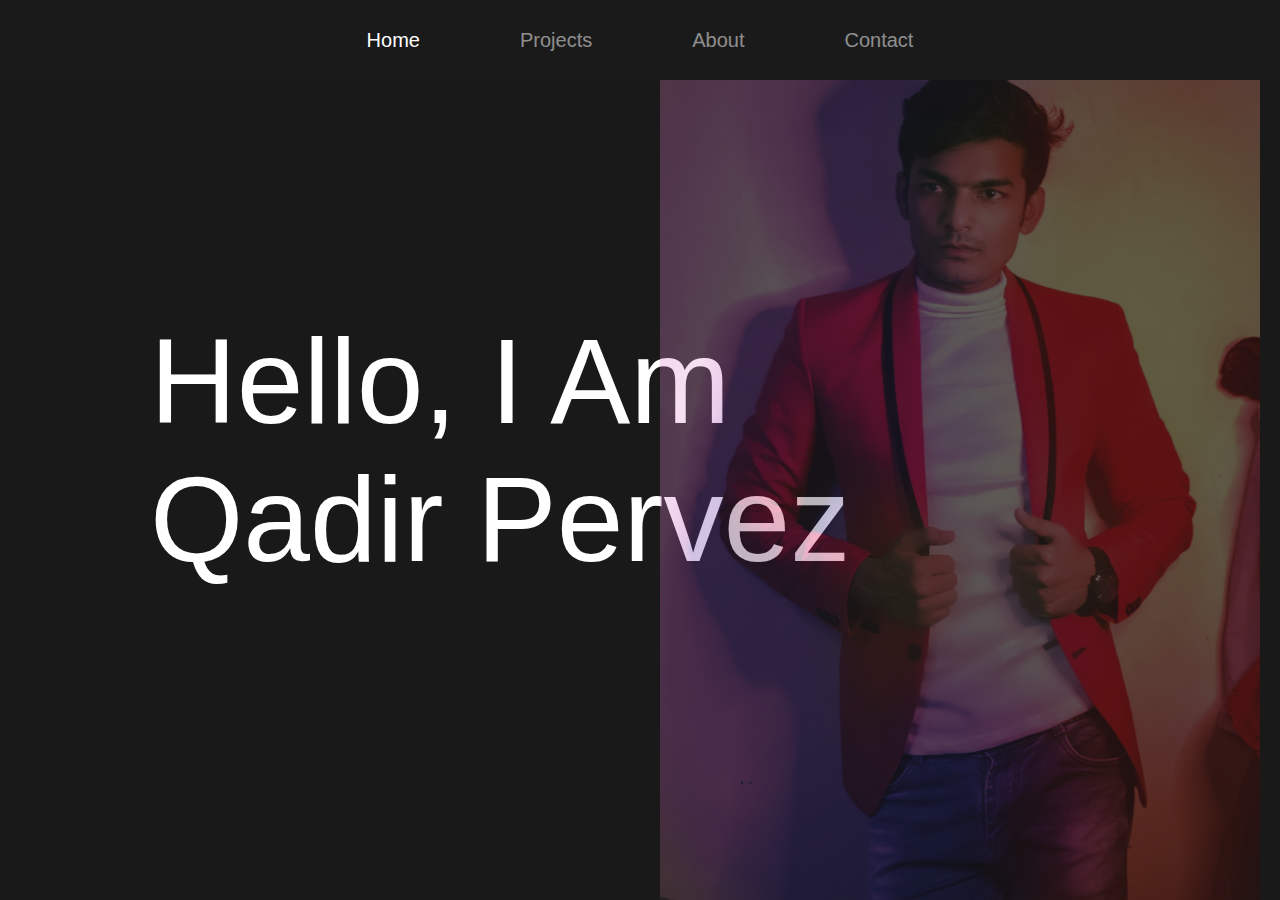
<file: index.html>
<!DOCTYPE html>
<html lang="en">

<head>
    <meta charset="UTF-8">
    <meta http-equiv="X-UA-Compatible" content="IE=edge">
    <meta name="viewport" content="width=device-width, initial-scale=1.0">
    <title>Qadir Pervez | Portfolio</title>
    <link rel="apple-touch-icon" sizes="180x180" href="assets/img/favicon_io/apple-touch-icon.png">
    <link rel="icon" type="image/png" sizes="32x32" href="assets/img/favicon_io/favicon-32x32.png">
    <link rel="icon" type="image/png" sizes="16x16" href="assets/img/favicon_io/favicon-16x16.png">
    <link rel="manifest" href="assets/img/favicon_io/site.webmanifest">
    <link href="assets/app.css" rel="stylesheet" />
</head>

<body>
    <!-- navbar -->
    <nav class="navbar">
        <ul class="link-group">
            <li class="link active"><a href="#">home</a></li>
            <li class="link"><a href="#">projects</a></li>
            <li class="link"><a href="#">about</a></li>
            <li class="link"><a href="#">contact</a></li>
        </ul>
    </nav>

    <!-- home section -->
    <section class="home-section active">
        <h1 class="hero-heading">hello, i am <br> Qadir Pervez</h1>
        <img src="assets/img/qadirpervez.webp" class="home-img" alt="Qadir Pervez">
    </section>

    <!-- project section -->
    <section class="project-section">
        <h1 class="project-heading">some of my projects</h1>
        <div class="project-container">
            <div class="project-card">
                <img src="assets/img/qadirpervez.webp" class="project-img" alt="">
                <div class="project-content">
                    <h1 class="project-title">project 01</h1>
                    <p class="project-info">
                        Lorem ipsum dolor, sit amet consectetur adipisicing elit. Impedit vitae delectus cumque
                        repudiandae
                        aliquam optio accusamus natus nobis! Nam, sunt?
                    </p>
                    <div class="project-btn-grp">
                        <button class="project-btn github">github repo</button>
                        <button class="project-btn live">see live</button>
                    </div>
                </div>
            </div>
            <div class="project-card">
                <img src="assets/img/qadirpervez.webp" class="project-img" alt="">
                <div class="project-content">
                    <h1 class="project-title">project 01</h1>
                    <p class="project-info">
                        Lorem ipsum dolor, sit amet consectetur adipisicing elit. Impedit vitae delectus cumque
                        repudiandae
                        aliquam optio accusamus natus nobis! Nam, sunt?
                    </p>
                    <div class="project-btn-grp">
                        <button class="project-btn github">github repo</button>
                        <button class="project-btn live">see live</button>
                    </div>
                </div>
            </div>
            <div class="project-card">
                <img src="assets/img/qadirpervez.webp" class="project-img" alt="">
                <div class="project-content">
                    <h1 class="project-title">project 01</h1>
                    <p class="project-info">
                        Lorem ipsum dolor, sit amet consectetur adipisicing elit. Impedit vitae delectus cumque
                        repudiandae
                        aliquam optio accusamus natus nobis! Nam, sunt?
                    </p>
                    <div class="project-btn-grp">
                        <button class="project-btn github">github repo</button>
                        <button class="project-btn live">see live</button>
                    </div>
                </div>
            </div>
            <div class="project-card">
                <img src="assets/img/qadirpervez.webp" class="project-img" alt="">
                <div class="project-content">
                    <h1 class="project-title">project 01</h1>
                    <p class="project-info">
                        Lorem ipsum dolor, sit amet consectetur adipisicing elit. Impedit vitae delectus cumque
                        repudiandae
                        aliquam optio accusamus natus nobis! Nam, sunt?
                    </p>
                    <div class="project-btn-grp">
                        <button class="project-btn github">github repo</button>
                        <button class="project-btn live">see live</button>
                    </div>
                </div>
            </div>
        </div>
    </section>

    <!-- about section -->
    <section class="about-section">
        <div class="about">
            <div class="about-img-container">
                <img src="assets/img/qadirpervez.webp" class="about-img" alt="">
                <button class="download-cv-btn">downlaod cv</button>
            </div>
            <p class="about-info">Lorem ipsum.....</p>
        </div>
        <!-- skills -->
        <div class="skill-section">
            <h1 class="heading">skills</h1>
            <div class="skills-container">
                <div class="skill-card">
                    <img src="assets/img/qadirpervez.webp" class="skill-img" alt="">
                    <div class="skill-level">98%</div>
                    <h1 class="skill-name">HTML</h1>
                    <p class="skill-info">Lorem ipsum dolor, sit amet consectetur adipisicing elit. Consequatur,
                        delectus!
                    </p>
                </div>
                <div class="skill-card">
                    <img src="assets/img/qadirpervez.webp" class="skill-img" alt="">
                    <div class="skill-level">98%</div>
                    <h1 class="skill-name">HTML</h1>
                    <p class="skill-info">Lorem ipsum dolor, sit amet consectetur adipisicing elit. Consequatur,
                        delectus!
                    </p>
                </div>
                <div class="skill-card">
                    <img src="assets/img/qadirpervez.webp" class="skill-img" alt="">
                    <div class="skill-level">98%</div>
                    <h1 class="skill-name">HTML</h1>
                    <p class="skill-info">Lorem ipsum dolor, sit amet consectetur adipisicing elit. Consequatur,
                        delectus!
                    </p>
                </div>
                <div class="skill-card">
                    <img src="assets/img/qadirpervez.webp" class="skill-img" alt="">
                    <div class="skill-level">98%</div>
                    <h1 class="skill-name">HTML</h1>
                    <p class="skill-info">Lorem ipsum dolor, sit amet consectetur adipisicing elit. Consequatur,
                        delectus!
                    </p>
                </div>
                <div class="skill-card">
                    <img src="assets/img/qadirpervez.webp" class="skill-img" alt="">
                    <div class="skill-level">98%</div>
                    <h1 class="skill-name">HTML</h1>
                    <p class="skill-info">Lorem ipsum dolor, sit amet consectetur adipisicing elit. Consequatur,
                        delectus!
                    </p>
                </div>
            </div>
        </div>
        <!-- timeline -->
        <div class="timeline">
            <h1 class="heading">education and experience</h1>
            <div class="card">
                <div class="card-body">
                    <h1 class="card-title">2000-2002</h1>
                    <p class="card-detail">Lorem ipsum dolor, sit amet consectetur adipisicing elit. Architecto sequi
                        recusandae
                        laborum ipsam dignissimos nostrum vitae provident officia, consectetur ab accusantium corrupti
                        exercitationem temporibus repellat non magni cupiditate ea reprehenderit.</p>
                </div>
            </div>
            <div class="card">
                <div class="card-body">
                    <h1 class="card-title">2000-2002</h1>
                    <p class="card-detail">Lorem ipsum dolor, sit amet consectetur adipisicing elit. Architecto sequi
                        recusandae
                        laborum ipsam dignissimos nostrum vitae provident officia, consectetur ab accusantium corrupti
                        exercitationem temporibus repellat non magni cupiditate ea reprehenderit.</p>
                </div>
            </div>
            <div class="card">
                <div class="card-body">
                    <h1 class="card-title">2000-2002</h1>
                    <p class="card-detail">Lorem ipsum dolor, sit amet consectetur adipisicing elit. Architecto sequi
                        recusandae
                        laborum ipsam dignissimos nostrum vitae provident officia, consectetur ab accusantium corrupti
                        exercitationem temporibus repellat non magni cupiditate ea reprehenderit.</p>
                </div>
            </div>
            <div class="card">
                <div class="card-body">
                    <h1 class="card-title">2000-2002</h1>
                    <p class="card-detail">Lorem ipsum dolor, sit amet consectetur adipisicing elit. Architecto sequi
                        recusandae
                        laborum ipsam dignissimos nostrum vitae provident officia, consectetur ab accusantium corrupti
                        exercitationem temporibus repellat non magni cupiditate ea reprehenderit.</p>
                </div>
            </div>
            <div class="card">
                <div class="card-body">
                    <h1 class="card-title">2000-2002</h1>
                    <p class="card-detail">Lorem ipsum dolor, sit amet consectetur adipisicing elit. Architecto sequi
                        recusandae
                        laborum ipsam dignissimos nostrum vitae provident officia, consectetur ab accusantium corrupti
                        exercitationem temporibus repellat non magni cupiditate ea reprehenderit.</p>
                </div>
            </div>
        </div>
    </section>

    <!-- contact section -->
    <section class="contact-section">
        <form class="contact-form">
            <input type="text" name="name" id="name" autocomplete="off" placeholder="name">
            <input type="text" name="email" id="email" autocomplete="off" placeholder="email">
            <textarea name="msg" id="msg" placeholder="message" autocomplete="off"></textarea>
            <button type="submit" class="form-submit-btn">contact</button>
        </form>
        <!-- map -->
        <div class="map">
            <iframe
                src="https://www.google.com/maps/embed?pb=!1m18!1m12!1m3!1d448181.163742937!2d76.81306771991275!3d28.647279935262464!2m3!1f0!2f0!3f0!3m2!1i1024!2i768!4f13.1!3m3!1m2!1s0x390cfd5b347eb62d%3A0x37205b715389640!2sDelhi!5e0!3m2!1sen!2sin!4v1639489002410!5m2!1sen!2sin"
                width="600" height="450" style="border:0;" allowfullscreen="" loading="lazy"></iframe>
        </div>
    </section>
    <script src="assets/app.js"></script>
</body>

</html>
</file>
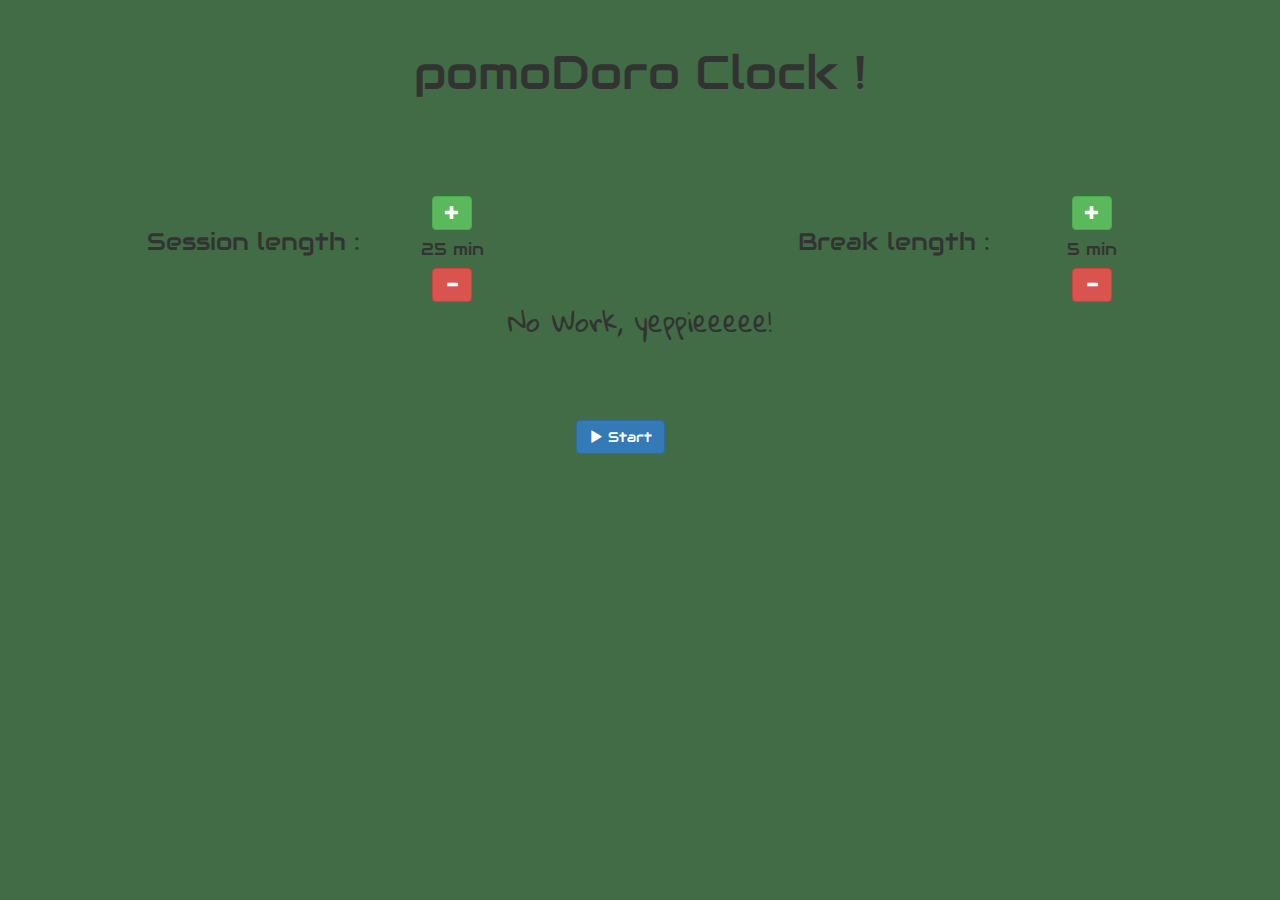
<file: pomodoro/index.html>
<!doctype HTML>
<html lang="en">
<!--
WELCOME TO THE STATIC CONTENT,
A pen By Qadir Pervez.
This is basic pomodoro clock (web version)
made with bootstrap, jquery ans a lot of vanilla javaScript.
-->

<head>
  <meta charset="utf-8">
  <meta name="viewport" content="width=device-width, initial-scale=1, shrink-to-fit=no">

  <!-- bootstrap cdn -->
  <link rel="stylesheet" href="https://maxcdn.bootstrapcdn.com/bootstrap/3.3.7/css/bootstrap.min.css">
  <!-- Font Awesome -->
  <link rel="stylesheet" href="https://maxcdn.bootstrapcdn.com/font-awesome/4.7.0/css/font-awesome.min.css">
  <!-- Custom Font -->
  <link href="https://fonts.googleapis.com/css?family=Audiowide|Gloria+Hallelujah|Wallpoet" rel="stylesheet">
  <link rel="stylesheet" href="app.css">
</head>

<body id="pomodoro-body" class="colorChange">
  <div class="container-fluid">
    <div id="heading-container" class="text-center">
      <h1 id="heading">pomoDoro Clock !</h1>
    </div>
    <div class="clearfix"></div>
    <div id="buttons-section" class="row">
      <div class="col-md-6 text-center">
        <div class="row">
          <div class="col-md-offset-2 col-md-8">
            <div class="col-md-8 button-text-adjust">
              <h3>Session length : </h3>
            </div>
            <div class="btn-group-vertical col-md-4" role="group" aria-label="...">
              <div>
                <button type="button" class="btn btn-success" onclick="addSessionTime()"><i
                    class="glyphicon glyphicon-plus"> </i></button>
              </div>
              <div class="time-in-min"><span id="sessionTime">25</span> min</div>
              <div>
                <button type="button" id="subSession" class="btn btn-danger" onclick="subSessionTime()"><i
                    class="glyphicon glyphicon-minus"> </i></button>
              </div>
            </div>
          </div>
        </div>
      </div>
      <div class="col-md-6 text-center">
        <div class="row">
          <div class="col-md-offset-2 col-md-8">
            <div class="col-md-8 button-text-adjust">
              <h3>Break length : </h3>
            </div>
            <div class="btn-group-vertical col-md-4" role="group" aria-label="...">
              <div>
                <button type="button" id="addBreak" class="btn btn-success" onclick="addBreakTime()"><i
                    class="glyphicon glyphicon-plus"> </i></button>
              </div>
              <div class="time-in-min"><span id="breakTime">5</span> min</div>
              <div>
                <button type="button" id="subBreak" class="btn btn-danger" onclick="subBreakTime()"><i
                    class="glyphicon glyphicon-minus"> </i></button>
              </div>
            </div>
          </div>
        </div>
      </div>
    </div>
    <div class="clearfix"></div>
    <!-- Buttton section Ended -->
    <!-- Time left section -->
    <div id="time-left-section" class="text-center">
      <p id="time-left"> 00 : 00</p>
    </div>
    <div class="clearfix"></div>
    <!-- Message section started -->
    <div id="message-section" class="text-center">
      <p id="message">No Work, yeppieeeee!</p>
    </div>
    <div class="clearfix"></div>
    <div id="action-btn-section" class="text-center">
      <button type="button" class="btn btn-primary" id="startBtn" onclick="startTimer()"><i
          class="glyphicon glyphicon-play"></i> Start</button>
      <button type="button" class="btn btn-primary" id="pauseBtn" onclick="pauseTimer()"><i
          class="glyphicon glyphicon-pause"></i> Pause</button>
      <button type="button" class="btn btn-primary" id="resumeBtn" onclick="resumeTimer()"><i
          class="glyphicon glyphicon-play"></i> Resume</button>
      <button type="button" class="btn btn-danger" id="resetBtn" onclick="resetBtn()"><i
          class="glyphicon glyphicon-retweet"></i> Reset</button>
    </div>
  </div>
</body>
<!-- Some JS libraries -->
<script src="https://cdnjs.cloudflare.com/ajax/libs/jquery/3.3.1/jquery.js"></script>
<script src="https://maxcdn.bootstrapcdn.com/bootstrap/3.3.7/js/bootstrap.min.js"></script>
<script src="app.js"></script>

</html>
</file>
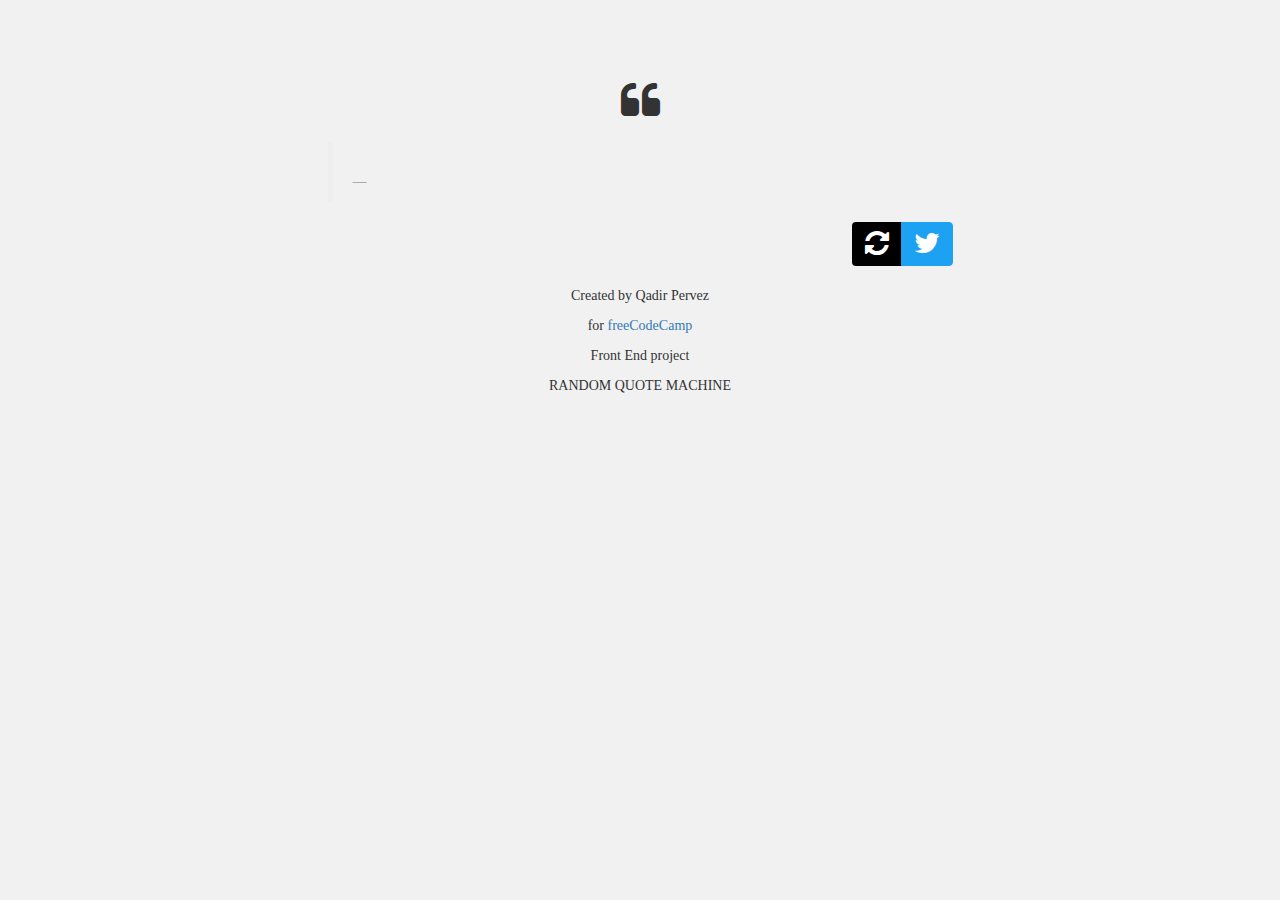
<file: quoteMachine/index.html>
<!doctype HTML>
<html lang="en">
<!--
WELCOME TO THE STATIC CONTENT,
A pen By Qadir Pervez.
This is basic Random Qupte Machine
made with bootstrap, jquery and a lot of vanilla javaScript.
-->

<head>
  <meta charset="utf-8">
  <meta name="viewport" content="width=device-width, initial-scale=1, shrink-to-fit=no">

  <!-- bootstrap cdn -->
  <link rel="stylesheet" href="https://maxcdn.bootstrapcdn.com/bootstrap/3.3.7/css/bootstrap.min.css">
  <!-- Font Awesome -->
  <link rel="stylesheet" href="https://maxcdn.bootstrapcdn.com/font-awesome/4.7.0/css/font-awesome.min.css">
  <!-- Custom Font -->
  <link href="https://fonts.googleapis.com/css?family=Gloria+Hallelujah" rel="stylesheet">
  <link rel="stylesheet" href="style.css">
</head>

<body>
  <div id="main">
    <div class="row">
      <div class="col-md-6 col-md-offset-3">

        <div class="quoteWell">
          <div class="text-center"><i class="fa fa-quote-left fa-3x"></i></div>
          <blockquote>
            <p class="quote lead" id="quoteContent"></p>
            <footer>
              <cite class="author" title="author" id="author">

              </cite>
            </footer>
          </blockquote>
          <div class="btn-group pull-right">
            <button class="btn reload " onclick="getQuote()">
              <i class="fa fa-refresh fa-2x"></i>
            </button>

            <a class="btn btnTweet" href="" id="share" target="_blank">
              <i class="fa fa-twitter fa-2x"></i>
            </a>
          </div>
        </div>
      </div>
    </div>
  </div>
  <footer>
    <p>Created by Qadir Pervez </p>
    <p>for <a href="https://freecodecamp.org">freeCodeCamp</a> </p>
    <p>Front End project</p>
    <p>RANDOM QUOTE MACHINE</p>
  </footer>
</body>
<!-- Some JS libraries -->
<script src="https://cdnjs.cloudflare.com/ajax/libs/jquery/3.3.1/jquery.js"></script>
<script src="https://maxcdn.bootstrapcdn.com/bootstrap/3.3.7/js/bootstrap.min.js"></script>
<script src="app.js"></script>

</html>
</file>
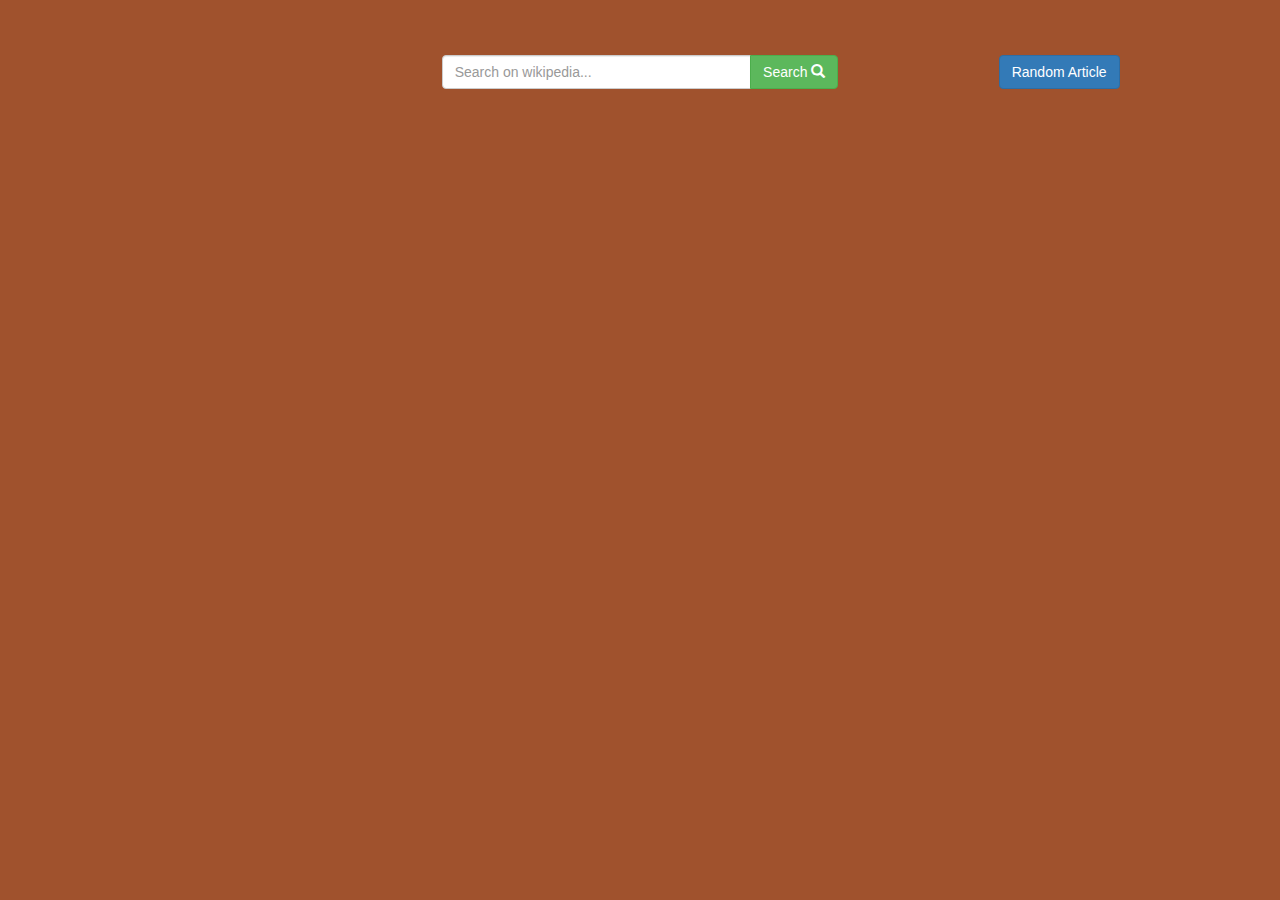
<file: wikipediaViewer/index.html>
<!doctype HTML>
<html>
<head>
  <link href='https://fonts.googleapis.com/css?family=Roboto:100,300,700,400' rel='stylesheet' type='text/css'>
  <meta name="viewport" content="width=device-width">
  <link rel="stylesheet" href="https://maxcdn.bootstrapcdn.com/bootstrap/3.3.7/css/bootstrap.min.css" integrity="sha384-BVYiiSIFeK1dGmJRAkycuHAHRg32OmUcww7on3RYdg4Va+PmSTsz/K68vbdEjh4u" crossorigin="anonymous">
  <link href="https://fonts.googleapis.com/css?family=Barlow+Condensed|Titillium+Web" rel="stylesheet">
  <link href="style.css" rel="stylesheet" type="text/css">
</head>
<body>
  <div class="row container-fluid" id="search">
    <div class="col-md-4 col-md-offset-4 col-sm-12">
      <div class="input-group" id="placeing">
        <input type="text" class="form-control" id="searchText" oninput="checkBlank()" placeholder="Search on wikipedia...">
        <span class="input-group-btn">
          <button class="btn btn-secondary btn-success" onclick="searchWiki()" type="button">Search <i class="glyphicon glyphicon-search"></i>
          </button>
        </span>
      </div>
      <!-- <a href="https://en.wikipedia.org/wiki/Special:Random" class="btn btn-primary" target="_blank">Random Article</a> -->
    </div>
    <div class="container-fluid text-center">
    <a href="https://en.wikipedia.org/wiki/Special:Random" class="btn btn-primary" target="_blank">Random Article</a>
  </div>
  </div>
  <div class="wikiDiv">
    <div class="row">
      <div class="col-lg-8 col-sm-10 col-xs-10 col-xs-offset-1 col-md-8 col-md-offset-2 col-lg-offset-2 col-sm-offset-1">
        <div class="row" id="wikiData">

        </div>
      </div>
    </div>
  </div>
</body>
<script
src="https://code.jquery.com/jquery-3.3.1.js"
integrity="sha256-2Kok7MbOyxpgUVvAk/HJ2jigOSYS2auK4Pfzbm7uH60="
crossorigin="anonymous"></script>
<script src="app.js"></script>
</html>
</file>
<file: assets/app.css>
*{
    margin: 0;
    padding: 0;
    box-sizing: border-box;
}

body{
    width: 100%;
    max-width: 1400px;
    display: block;
    margin: auto;
    min-height: 100vh;
    background: #191919;
    font-family: sans-serif;
}

.navbar{
    width: 100%;
    position: fixed;
    top: 0;
    left: 0;
    display: flex;
    justify-content: center;
    align-items: center;
    z-index: 9;
    background: #1a1a1a;
}

.link-group{
    list-style: none;
    display: flex;
}

.link a{
    color: #fff;
    opacity: 0.5;
    text-decoration: none;
    text-transform: capitalize;
    padding: 10px 30px;
    margin: 0 20px;
    line-height: 80px;
    transition: .5s;
    font-size: 20px;
}

.link a:hover, .link.active a{
    opacity: 1;
}

.home-section{
    width: 100%;
    height: 100vh;
    padding: 0 150px;
    display: flex;
    align-items: center;
    position: fixed;
    top: 0;
    opacity: 0;
    transition: 1s;
}

.hero-heading{
    color: #fff;
    font-size: 120px;
    text-transform: capitalize;
    font-weight: 300;
}

.home-img{
    position: absolute;
    top: 0;
    right: 0;
    height: 100vh;
    width: 50%;
    object-fit: scale-down;
    opacity: 0.3;
}

.home-section.active,
.project-section.active,
.about-section.active,
.contact-section.active{
    position: relative;
    opacity: 1;
    z-index: 8;
}

/* project-section */

.project-section{
    width: 100%;
    min-height: 100vh;
    padding: 150px 100px 100px;
    position: fixed;
    top: 0;
    transition: 1s;
    opacity: 0;
}

.project-heading{
    font-size: 100px;
    background: #252525;
    text-transform: capitalize;
    text-align: center;
    margin-bottom: 50px;
    color: #1a1a1a;
    background-clip: text;
    -webkit-background-clip: text;
    -webkit-text-stroke: 8px transparent;
}

.project-container{
    display: grid;
    grid-template-columns: repeat(2, 1fr);
    grid-gap: 100px;
}

.project-card{
    height: 400px;
    position: relative;
}

.project-img{
    width: 100%;
    height: 100%;
    position: absolute;
    top: 0;
    left: 0;
    object-fit: cover;
    transition: .5s;
}

.project-content{
    position: relative;
    padding: 40px;
    color: #fff;
    transition: .5s;
    opacity: 0;
}

.project-title{
    font-size: 50px;
    text-transform: capitalize;
    text-align: center;
    font-weight: 300;
}

.project-info{
    margin: 40px;
    font-size: 20px;
    line-height: 30px;
    text-align: center;
}

.project-btn-grp{
    display: grid;
    grid-template-columns: repeat(2, 1fr);
    grid-gap: 20px;
}

.project-btn{
    height: 40px;
    text-transform: capitalize;
    font-size: 18px;
    border: none;
    background: #000;
    color: #fff;
    cursor: pointer;
}

.project-btn.live{
    background: none;
    border: 2px solid #fff;
}

.project-card:hover .project-img{
    filter: blur(20px);
}

.project-card:hover .project-content{
    opacity: 1;
}

/* about-section */

.about-section{
    width: 100%;
    min-height: 100vh;
    padding: 150px 100px 0;
    position: fixed;
    top: 0;
    opacity: 0;
    transition: 1s;
}

.about{
    width: 100%;
    display: grid;
    grid-template-columns: 30% 65%;
    grid-gap: 40px;
}

.about-img-container{
    position: relative;
}

.about-info{
    color: #fff;
    opacity: 0.6;
    font-size: 20px;
    line-height: 40px;
}

.about-img{
    width: 100%;
    height: 100%;
    object-fit: cover;
    border-radius: 20px;
}

.download-cv-btn{
    position: absolute;
    bottom: 20px;
    left: 50%;
    transform: translateX(-50%);
    padding: 10px 20px;
    color: #fff;
    border: none;
    font-size: 16px;
    text-transform: capitalize;
    cursor: pointer;
    transition: .5s;
    background: rgba(0, 0, 0, 0.5);
}

.download-cv-btn:hover{
    background: #000;
}

/* skills */

.skill-section{
    position: relative;
    margin: 100px 0;
}

.heading{
    text-align: center;
    font-size: 60px;
    color: #fff;
    text-transform: capitalize;
    font-weight: 300;
    margin-bottom: 100px;
}

.skills-container{
    width: 95%;
    margin: auto;
    display: grid;
    grid-template-columns: repeat(3, 1fr);
    grid-gap: 100px;
    color: #fff;
}

.skill-card{
    position: relative;
}

.skill-img{
    display: block;
    margin: auto;
    height: 200px;
}

.skill-name{
    font-size: 30px;
    font-weight: 300;
    text-align: center;
    text-transform: capitalize;
    margin: 30px 0 20px;
}

.skill-info{
    text-align: center;
    opacity: 0.5;
    font-size: 18px;
    line-height: 30px;
}

.skill-level{
    position: absolute;
    top: 80px;
    right: 0;
    width: 150px;
    height: 150px;
    display: flex;
    justify-content: center;
    align-items: center;
    font-size: 22px;
    border-radius: 50%;
    border: 10px solid;
}

.skill-card:nth-child(1) .skill-level{
    background: #ff4f4f28;
    border-color: #ff4f4f;
    color: #ff4f4f;
}

.skill-card:nth-child(2) .skill-level{
    background: #4fa0ff28;
    border-color: #4fa0ff;
    color: #4fa0ff;
}

.skill-card:nth-child(3) .skill-level{
    background: #ffed4f28;
    border-color: #ffed4f;
    color: #ffed4f;
}

.skill-card:nth-child(4) .skill-level{
    background: #52ff4f28;
    border-color: #52ff4f;
    color: #52ff4f;
}

.skill-card:nth-child(5) .skill-level{
    background: #4fdfff28;
    border-color: #4fdfff;
    color: #4fdfff;
}

/* timeline */

.timeline{
    display: block;
    width: 80%;
    margin: 150px auto;
}

.timeline .heading{
    margin-bottom: 150px;
}

.card{
    width: 45%;
    padding: 30px;
    border-radius: 10px;
    color: #fff;
    display: block;
    margin: -80px 0;
    position: relative;
    background: #f00;
}

.card:nth-child(even){
    margin-left: auto;
}

.card:nth-child(even):before{
    content: '';
    position: absolute;
    left: -15%;
    top: 50%;
    transform: translateY(-50%);
    width: 20px;
    height: 20px;
    border: 5px solid #191919;
    border-radius: 50%;
}

.card:nth-child(even):after{
    content: '';
    position: absolute;
    left: -8.5%;
    top: 50%;
    transform: translateY(-50%);
    width: 7%;
    height: 2px;
    background: #fff;
    z-index: -1;
}

.card:nth-child(odd):before{
    content: '';
    position: absolute;
    right: -13%;
    top: 50%;
    transform: translateY(-50%);
    width: 20px;
    height: 20px;
    border: 5px solid #191919;
    border-radius: 50%;
}

.card:nth-child(odd):after{
    content: '';
    position: absolute;
    right: -8.5%;
    top: 50%;
    transform: translateY(-50%);
    width: 7%;
    height: 2px;
    background: #fff;
    z-index: -1;
}

.card:nth-child(2), .card:nth-child(2):before{
    background: #ff4f4f;
}
.card:nth-child(3), .card:nth-child(3):before{
    background: #ffb84f;
}
.card:nth-child(4), .card:nth-child(4):before{
    background: #3dca5c;
}
.card:nth-child(5), .card:nth-child(5):before{
    background: #565252;
}
.card:nth-child(6), .card:nth-child(6):before{
    background: #4fa0ff;
}

.card:nth-child(even) .card-body:before{
    content: '';
    position: absolute;
    left: -12%;
    top: 0;
    width: 0px;
    height: 100%;
    border: 1px dashed #fff;
    z-index: -1;
}

.card-title{
    font-size: 30px;
    font-weight: 300;
    margin-bottom: 20px;
}

.contact-section{
    position: absolute;
    top: 0;
    opacity: 0;
    transition: 1s;
    padding: 100px 150px;
    height: 100vh;
    display: grid;
    grid-template-columns: repeat(2, 1fr);
    grid-gap: 50px;
}

.contact-form input, .contact-form textarea{
    width: 100%;
    height: 40px;
    background: rgba(255, 255, 255, 0.2);
    border: 1px solid #fff;
    margin-bottom: 30px;
    border-radius: 5px;
    text-transform: capitalize;
    color: #fff;
    padding: 5px 10px;
}

::placeholder{
    color: #fff;
}

#msg{
    height: 280px;
    resize: none;
    font-family: sans-serif;
}

.form-submit-btn{
    background: #ff4f4f;
    color: #fff;
    text-transform: capitalize;
    padding: 15px 40px;
    display: block;
    margin: auto;
    border: none;
    border-radius: 10px;
    cursor: pointer;
}

.map{
    width: 100%;
    height: 70%;
    padding: 10px;
    border: 2px solid #fff;
    background: rgba(255, 255, 255, 0.2);
    border-radius: 10px;
}

.map iframe{
    width: 100%;
    height: 100%;
    border-radius: 5px;
}
</file>
<file: pomodoro/app.css>
/* Style for POMODORO clock */
/* Owner: Qadir Pervez */
/* A beautifull PEN */


/* STYLE STARTS */
/* Body Style */

/* font */

@font-face{
 font-family:'digital-clock-font';
 src: url('fonts/digital-7.regular.ttf');
}
#pomodoro-body{
	padding: 0;
	margin: 0;
	font-family: 'Audiowide', cursive;
	height: 100%;
	width: 100%;
}
.colorChange{
	background: #416C45;
}
.redColor{
	background: #E66233;
}
.purpColor{
	background: #9C7BC1;
}
#heading-container{
	margin-top: 47px;
}
#heading{
	font-size: 47px;
}
#buttons-section{
	margin-top: 87px;
}
#time-left-section{
	margin-top: 87px;
	display: none;
	margin-bottom: 30px;
}
#time-left{
	font-size: 74px;
  font-family: 'digital-clock-font', cursive;
}
#message{
	font-size: 27px;
	margin-bottom: 39px;
  font-family: 'Gloria Hallelujah', cursive;
}
.button-text-adjust{
	margin-top: 13px;
}
.time-in-min{
	padding: 7px;
	font-size: 17px;
}
#pauseBtn{
	display: none;
}
#resetBtn{
	display: none;
}
#resumeBtn{
	display: none;
}
.bigFont{
	font-size: 60px !important;
}
#action-btn-section{
	position: absolute;
	top: 420px;
	left: 45%;
	margin: auto;
}
</file>
<file: quoteMachine/style.css>
/* Style for quoteMachine Game */
/* Owner: Qadir Pervez */
/* A beautifull PEN */


/* STYLE STARTS */
/* Body Style */
body{
  margin: 0;
  padding: 0;
  font-family: 'Hallelujah';
  background: rgba(220, 220, 220, 0.4);
}
#main{
  margin-top: 80px;
}
h2{
  text-transform: uppercase;
  font-family: monospace;
  font-size: 24px;
  font-weight: 500;
}
p{
  text-align: justify;
}
blockquote{
  margin-top: 20px;
}
footer{
  margin-top: 20px;
}
footer p{
  text-align: center;
}
.btnTweet{
  color: #fff;
  background: #1da1f2;
  border: 1px solid #1da1f2;

}
.reload{
  color: #fff;
  background: #000;
}
.reload i{
  -webkit-transition: -webkit-transform 2s cubic-bezier(0, 1.7, 0.93, 1.18);
  transition:         transform 2s cubic-bezier(0, 1.7, 0.93, 1.18);
}
.reload:hover, .reload:active{
  color: #000;
  background: #fff;
}
.reload:hover i, .reload:active i{
  -webkit-transform: rotate(180deg);
  transform: rotate(180deg);
}
.btnTweet i{
  -webkit-transition: -webkit-transform .8s ease-in-out;
  transition:         transform .8s ease-in-out;
}
.btnTweet:hover, .btnTweet:active{
  color: #1da1f2;
  background: #fff;
  border: 1px solid #f9f9f9;

}
.btnTweet:hover i, .btnTweet:active i{
  -webkit-transform: rotate(360deg);
  transform: rotate(360deg);
}
</file>
<file: wikipediaViewer/style.css>
body{
  background: #A0522D;
}
#search{
  margin-top: 55px;
}
.wikiDiv{
  margin-top: 55px;
}
.wikiDiv a{
  width: 99%;
  background: #fff;
  text-decoration: none;
  padding: 20px 30px;
  text-align: justify;
  margin-bottom: 20px;
}
.animation{
  animation-name: expand;
  animation-duration: 800ms;
  animation-timing-function: ease-in-out;
  animation-fill-mode: forwards;
}
@keyframes expand{
    0%{
      opacity: 0;
      transform: rotateY(-90deg) rotate(-90deg) translate(30px);
    }
    100%{
      opacity: 1
      transform: rotateY(-90deg) rotate(0deg) translate(0px);
    }
}
#placeing{
  margin-bottom: 25px;
}
.wikiDiv a h1{
  color: #A0522D;
  font-size: 34px;
  font-family: 'Titillium Web', sans-serif;
}
.wikiDiv a p{
  color: #A0522D;
  font-size: 18px;
  font-family: 'Barlow Condensed', sans-serif;
}
#wikiData{
  display: none;
}
</file>
